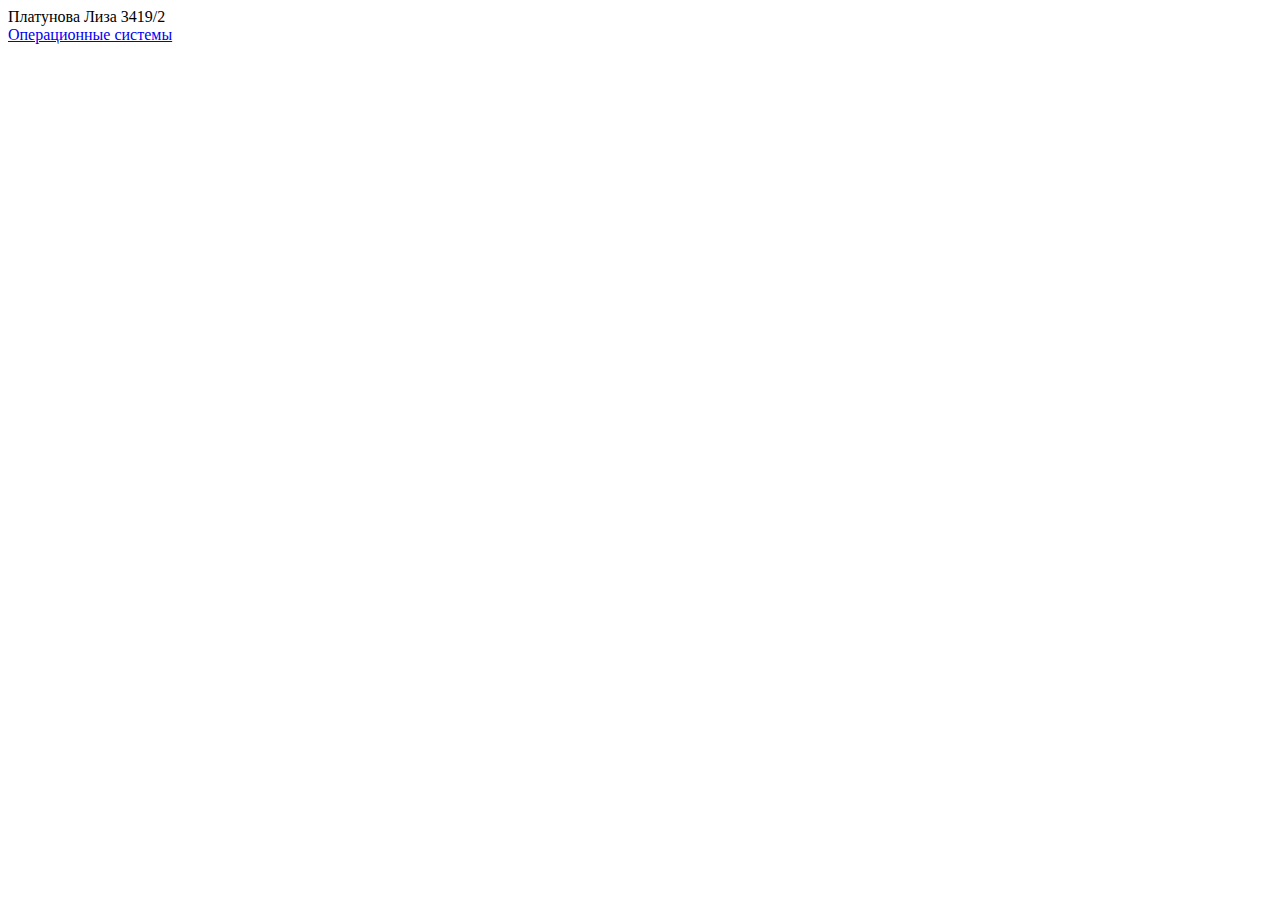
<file: index.html>
<!DOCTYPE html>
<html lang="en">
<head>
    <meta charset="UTF-8">
    <meta name="viewport" content="width=device-width, initial-scale=1.0">
    <title>Document</title>
</head>
<body>
    Платунова Лиза 3419/2
    <br>
    <a href="oper.html"> Операционные системы</a>
</body>
</html>
</file>
